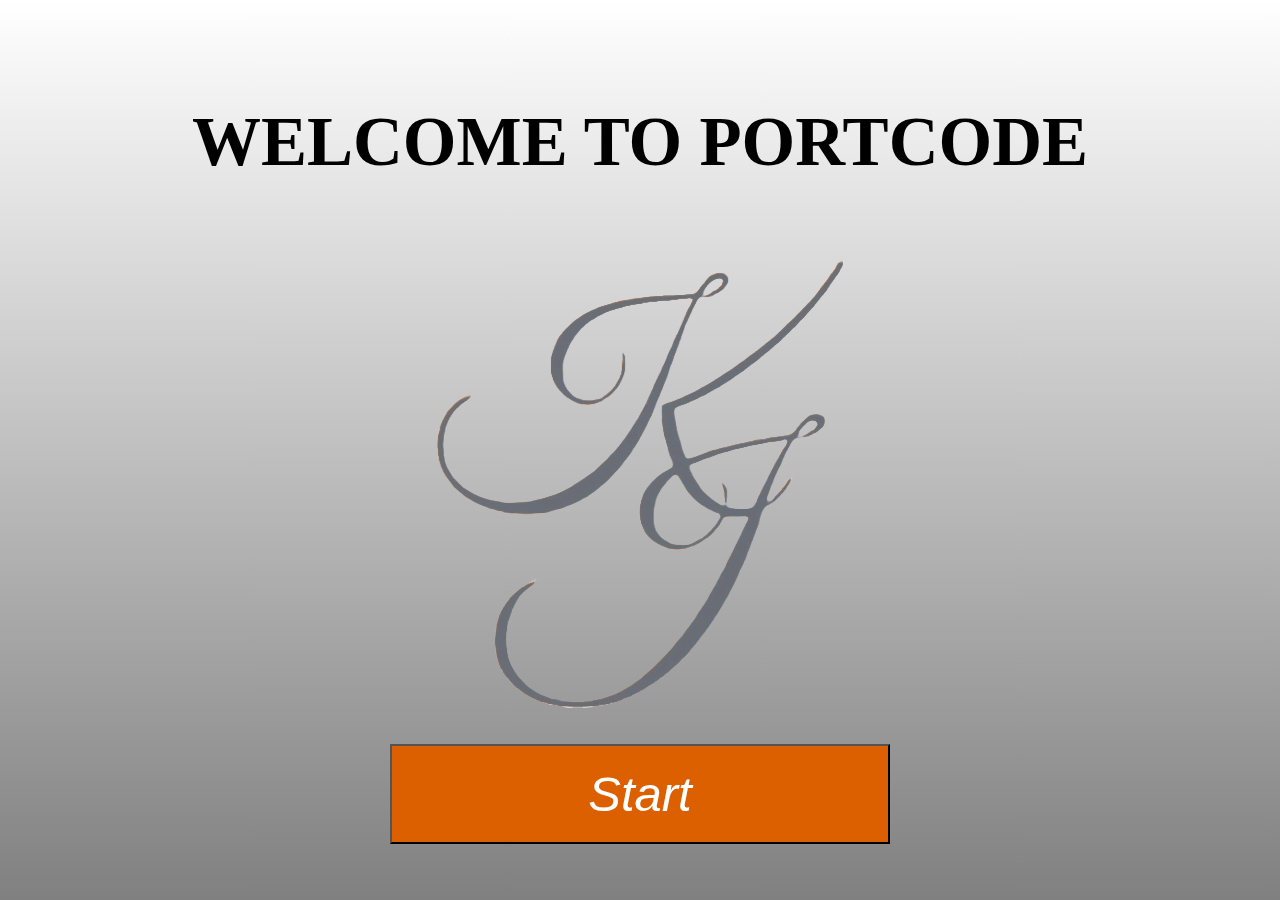
<file: index.html>
<!DOCTYPE html>
<html lang="en">
<head>
    <meta charset="UTF-8">
    <meta name="viewport" content="width=device-width, initial-scale=1.0">
    <title>PORTCODE</title>
    <link rel="stylesheet" href="style.css">
    <link rel="stylesheet" href="script.js">
</head>
<body>
    <div class="container">
        <h1>WELCOME TO PORTCODE</h1>
        <img src="file.png" alt="">
        <br>
        <br>
        <button id="nextPageBtn"><i>Start</i></button>
    </div>
    <script src="script.js"></script>
</body>
</html>
</file>
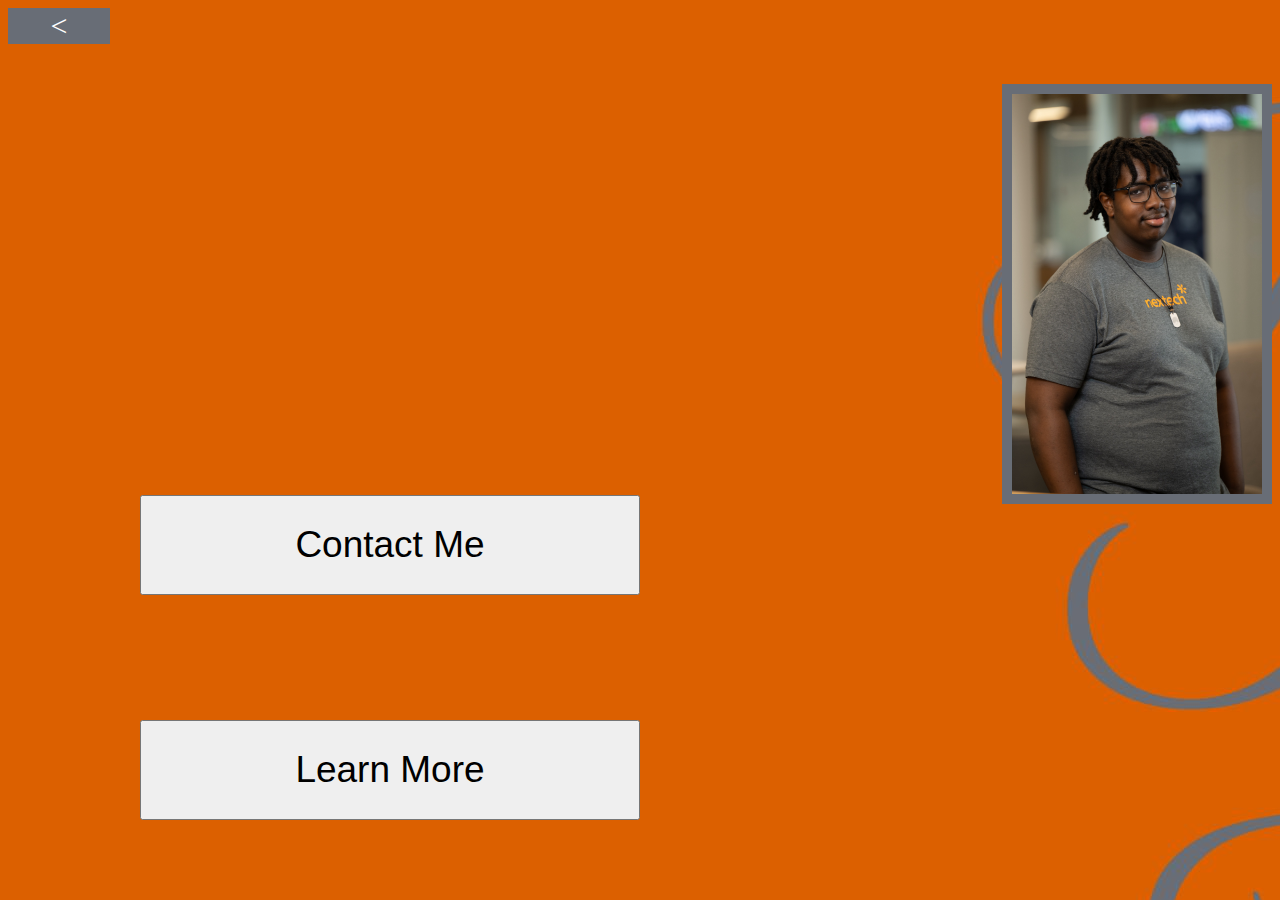
<file: 2Bio/Bio.html>
<!DOCTYPE html>
<html lang="en">
<head>
    <meta charset="UTF-8">
    <meta name="viewport" content="width=device-width, initial-scale=1.0">
    <title>Document</title>
    <link rel="stylesheet" href="Bio.css">
</head>
<body>
    <div class="backcontain">
    <a class="backBtn" href="/MainMenu/mainMenu.html">   <   </a>
    </div>
   <div class="about-me"> 
    <img class="fade-in-picture" id="fadePicture" src="IMG_4358.jpg" alt="">
    <div class="fade-in-text" id="fadeText">
    <p>My name is Keith Owens Jr. I am a high school web designer, who currently attends Warren Central High school. I was first interested in technology when I was 8 and decided that I wanted a career with technology when I turned 12. I like to bowl competitively for my school and just in general. I am also apart of my High school's robotics team as a programmer and a driver. Currently I am a Catapult in Nextech's summer internship program.
    </div>   
    </div>

    <div class="contactBtn">
    <button class="contactMeBtn">Contact Me</button>
    </div>



    <div class="contactMe">
        <h2 class="firstName">First Name: <input type="text" class="first"></h2>
        <h2 class="lastName">Last Name: <input type="text" class="last"></h2>
        <h2 class="email">Email: <input type="text" class="gmail"></h2>
       <h2 class="message">Message: <input type="text" class="messageSent"></h2>

       <div class="submit">
        <button class="submitbtn">Submit</button>
       </div>
    </div>

    <div class="learnMore">
        <div class="learnMoreBtn">
            <button class="moreBtn">Learn More</button>
        </div>
        <div class="future" id="futurePg">
        <h1>Future Aspirations</h1>
        <img class="pic2" src="IMG_4358.jpg" alt="">
        <p class="words">In the future, I would like to go to college for my Masters in Computer Science. I'd also like to bowl collegiately. After graduation, my plans are to start a web development comapny, bowl professionally, or finding a job in the computer science field. </p>
        
        </div>
    </div>

    <script src="Bio.js"></script>
</body>
</html>
</file>
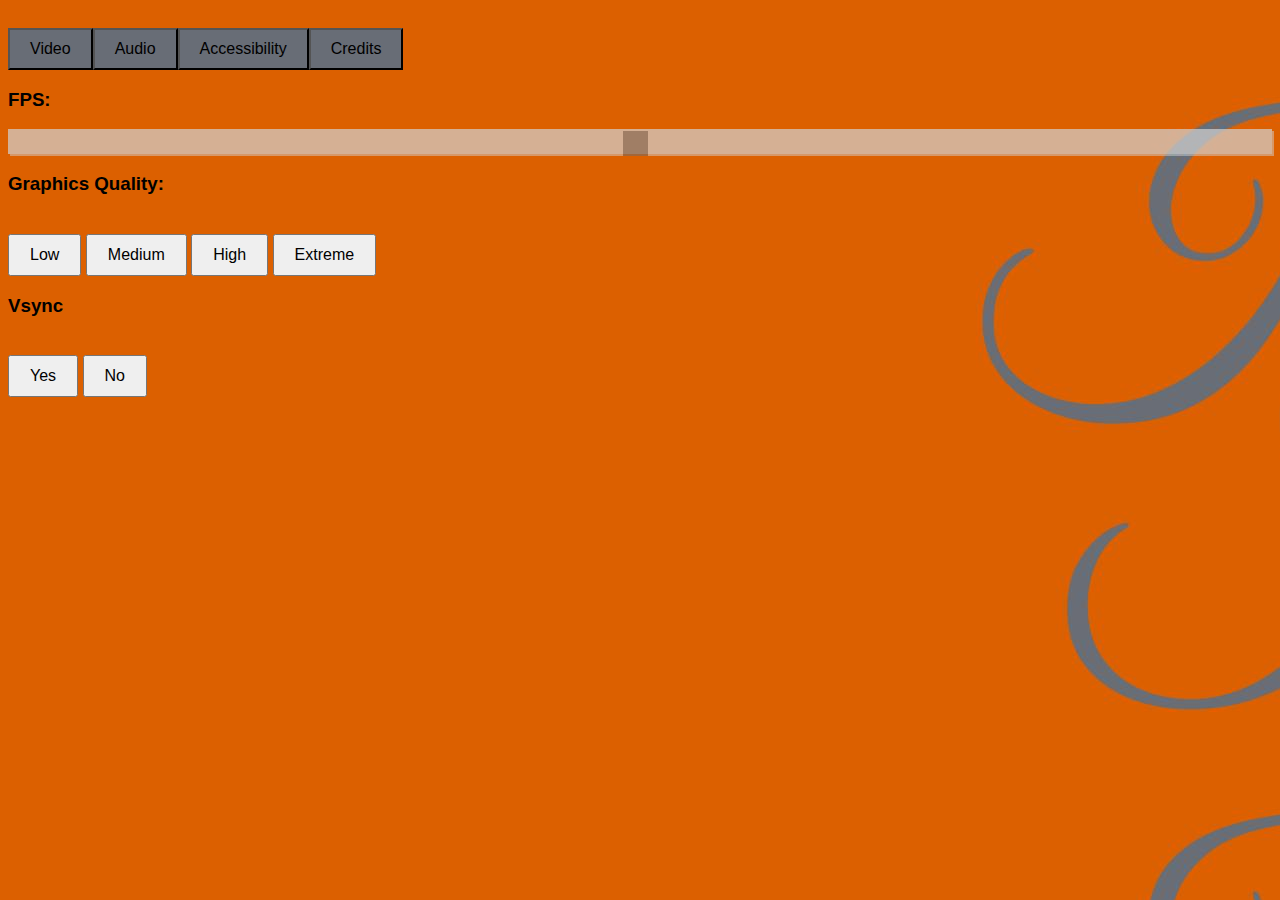
<file: 9settings/settings.html>
<!DOCTYPE html>
<html lang="en">
<head>
    <meta charset="UTF-8">
    <meta name="viewport" content="width=device-width, initial-scale=1.0">
    <title>Color Blind Mode</title>
    <link rel="stylesheet" href="settings.css">
    <link rel="stylesheet" href="settings.js">
</head>
<body>
    <ul>
        <li><button class="videobtn">Video</button></li>
        <li><button class="audiobtn">Audio</button></li>
        <li><button class="accessibilityBtn">Accessibility</button></li>
        <li><button class="creditsBtn">Credits</button></li>
    </ul>

    <div class="videoPg">
        <h3>FPS: </h3><div class="slider">
        <input type="range" min="1" max="100" value="50" class="slider" id="myRange">
      </div>
      <h3>Graphics Quality: </h3>
      <div class="option">
        <button class="btn">Low</button>
        <button class="btn2">Medium</button>
        <button class="btn3">High</button>
        <button class="btn4">Extreme</button>
      </div>
      <h3>Vsync</h3>
        <div class="option">
        <button class="btn5">Yes</button>
        <button class="btn6">No</button>
      </div>
    </div>

    <div class="audioPg">
        <h3>Master Volume: </h3><div class="slider">
        <input type="range" min="1" max="100" value="50" class="slider" id="myRange">
        </div> 
        <h3>Music: </h3>
        <div class="slider">
            <input type="range" min="1" max="100" value="50" class="slider" id="myRange">
        </div>
        <h3>Dialogue</h3>
        <div class="slider">
            <input type="range" min="1" max="100" value="50" class="slider" id="myRange">
        </div>
        <h3>Voice Chat Volume: </h3>
        <div class="slider">
            <input type="range" min="1" max="100" value="50" class="slider" id="myRange">
        </div>
        <h3>Toggle Voice Chat:</h3>
        <div class="option">
            <button class="btn7">Open Mic</button>
            <button class="btn8">Push to Talk</button>
            <button class="btn9">Off</button>
        </div>
    </div>
   
    <div class="accessibilityPg">
        <H2>Color Blind Mode: </H2>
        <button class="test">Click Me</button>
        <button class="reset">Reset</button>
    </div>
    <div class="creditsPg">
        <H2>Social Media Icons: <a href="https://www.w3schools.com/icons/default.asp">Here</a></H2>
    </div>


    <script src="settings.js"></script>
</body>
</html>
</file>
<file: style.css>
body, html {
    margin: 0;
    padding: 0;
    width: 100%;
    height: 100%;
    overflow: hidden;
    background: linear-gradient(white, grey);
}

.container {
    display: flex;
    flex-direction: column;
    justify-content: center;
    align-items: center;
    width: 100%;
    height: 100%;
    opacity: 1;
    transition: opacity 1s ease-in-out;
}

.fade-out {
    opacity: 0;
}
button{
    width: 500px;
    height: 100px;
    font-size: 49px;
    color: white;
    background-color: #dc5f00;
}
h1{
    font-size: 69px;
}
button:hover{
    width: 510px;
    height: 110px;
    border: 1px dotted whitesmoke;


}
</file>
<file: 2Bio/Bio.css>
body{
    background-image: url(/Logo.jpg);
    color: white;
    text-align: center;
    
}

img{
    float: right;
    width: 250px;
    height: 400px;
    border: 10px solid #686D76;
}
.contactMeBtn {
    width: 500px;
    height: 100px;
    position: absolute;
    top: 55%;
    right: 50%;
    margin: 0;
    font-size: 37px;
}

.fade-in-text {
    opacity: 0;
    transition: opacity 2s;
    font-size: 40px;
    color: white;
    text-shadow: 2px 2px #686D76;
    font-family: 'Trebuchet MS', 'Lucida Sans Unicode', 'Lucida Grande', 'Lucida Sans', Arial, sans-serif;
}
.fade-in-picture {
    opacity: 0;
    transition: opacity 2s;
}
.contactMe {
    display: none;
}
.moreBtn {
    width: 500px;
    height: 100px;
    position: absolute;
    top: 80%;
    right: 50%;
    margin: 0;
    font-size: 37px;
    
}

.backBtn{
    text-decoration: none;
    color: white;
    text-shadow: #686D76;
    font-size: 30px;
}
.backcontain{
    width: 100px;
    border: 1px solid #686D76;
    background-color: #686D76;
   
}
.future{
    display: none;
    font-size: 40px;
    float: left;
    color: white;
    text-shadow:2px 2px #686D76;
}
</file>
<file: 9settings/settings.css>
body {
    font-family: Arial, sans-serif;
    background-image: url(/Logo.jpg);
    color: black;
    transition: all 0.3s ease;
}


button {
    padding: 10px 20px;
    font-size: 16px;
    margin-top: 20px;
    cursor: pointer;
}

ul{
    list-style-type: none;
    margin: 0;
    padding: 0;
    
    overflow: hidden;
}
li{
    display: inline;
    float: left;
    position: relative;

}
li.a{
    display: block;
    padding: 8px;
    background-color: #686D76;
}
.videobtn{
    background-color: #686D76;
    
}
.audiobtn{
    background-color: #686D76;
}
.accessibilityBtn {
    background-color: #686D76;
}
.creditsBtn{
  background-color: #686D76;
}



.slider {
    width: 100%; 
  }
  
  
  .slider {
    -webkit-appearance: none;  
    appearance: none;
    width: 100%; 
    height: 25px; 
    background: #d3d3d3;
    outline: none; 
    opacity: 0.7; 
    -webkit-transition: .2s; 
    transition: opacity .2s;
  }
  
 
  .slider:hover {
    opacity: 1; 
  }
  
  
  .slider::-webkit-slider-thumb {
    -webkit-appearance: none; 
    appearance: none;
    width: 25px; 
    height: 25px; 
    background: #686D76; 
    cursor: pointer; 
  }
  
  .slider::-moz-range-thumb {
    width: 25px; 
    height: 25px; 
    background: #686D76; 
    cursor: pointer; 
  }
  .audioPg,
  .accessibilityPg,
  .creditsPg{
    display: none;
  }
</file>
